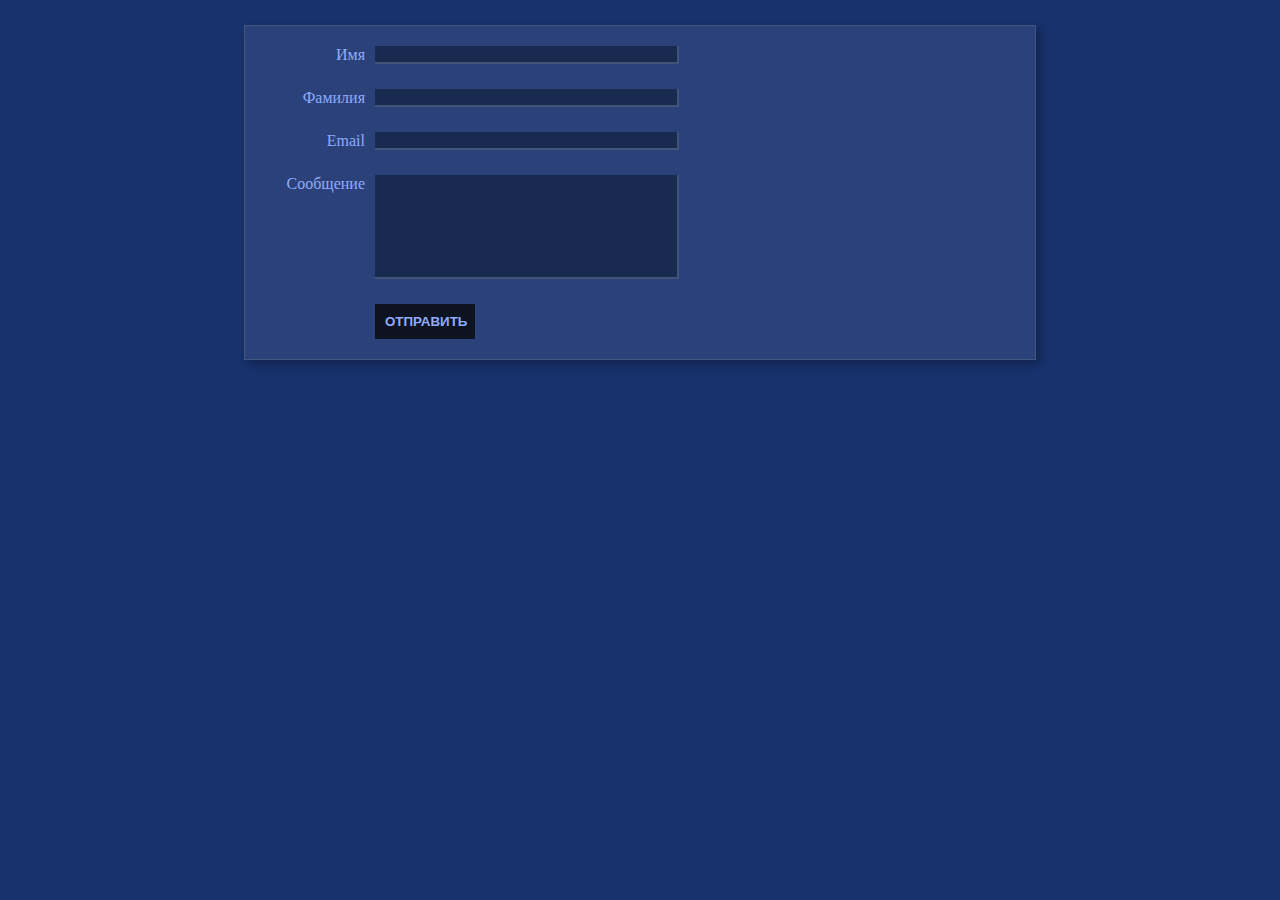
<file: index.html>
<!DOCTYPE html>
<html lang="ru">
<head>
    <meta charset="UTF-8">
    <title>Contact</title>
    <link href="style.css" rel="stylesheet">
    <meta name="description" content="https://webref.ru/individual/1953">
</head>
<body>
<form class="contact-form">
    <section class="contact-form-section">
        <a class="name-field">
            Имя
        </a>
        <input type="text" name="name" class="contact-form-input">
    </section>
    <section class="contact-form-section">
        <a class="name-field">
            Фамилия
        </a>
        <input type="text" name="surname" class="contact-form-input">
    </section>
    <section class="contact-form-section">
        <a class="name-field">
            Email
        </a>
        <input type="text" name="surname" class="contact-form-input">
    </section>
    <section class="contact-form-section">
        <a class="name-field">
            Сообщение
        </a>
        <textarea name="message" class="contact-form-input contact-form-textarea"></textarea>
    </section>
    <input type="submit" class="name-field contact-form-submit" value="ОТПРАВИТЬ">
</form>
</body>
</html>
</file>
<file: style.css>
body {
    background: rgb(24,50,109);
    width: max-content;
    margin: auto;
}

.contact-form {
    margin-top: 25px;
    width: 750px;
    background: rgb(43,65,122);
    display: flex;
    flex-direction: column;
    padding: 20px;
    box-shadow: 4px 4px 10px rgba(0, 0, 0, 0.3);
    border: 1px #44567e solid;
}

.name-field {
    color: rgb(141,172,254);
    width: 100px;
    display: inline-block;
    text-align: right;
    margin: 0 10px auto 0;
    height: min-content;
}

.contact-form-section {
    margin-bottom: 25px;
    display: flex;
}

.contact-form-submit {
    background: rgb(13,19,33);
    outline: none;
    border: none;
    text-align: center;
    box-shadow: none;
    font-weight: bold;
    padding: 10px;
    margin-left: 110px;
}

.contact-form-input {
    resize: none;
    width: 300px;
    overflow-y: scroll;
    color: white;
}

.contact-form-textarea {
    height: 100px;
}

input, textarea {
    outline: none;
    background: rgb(24,42,80);
    border: none;
    box-shadow: -2px -2px 0 rgb(66,84,117) inset;
}
</file>
